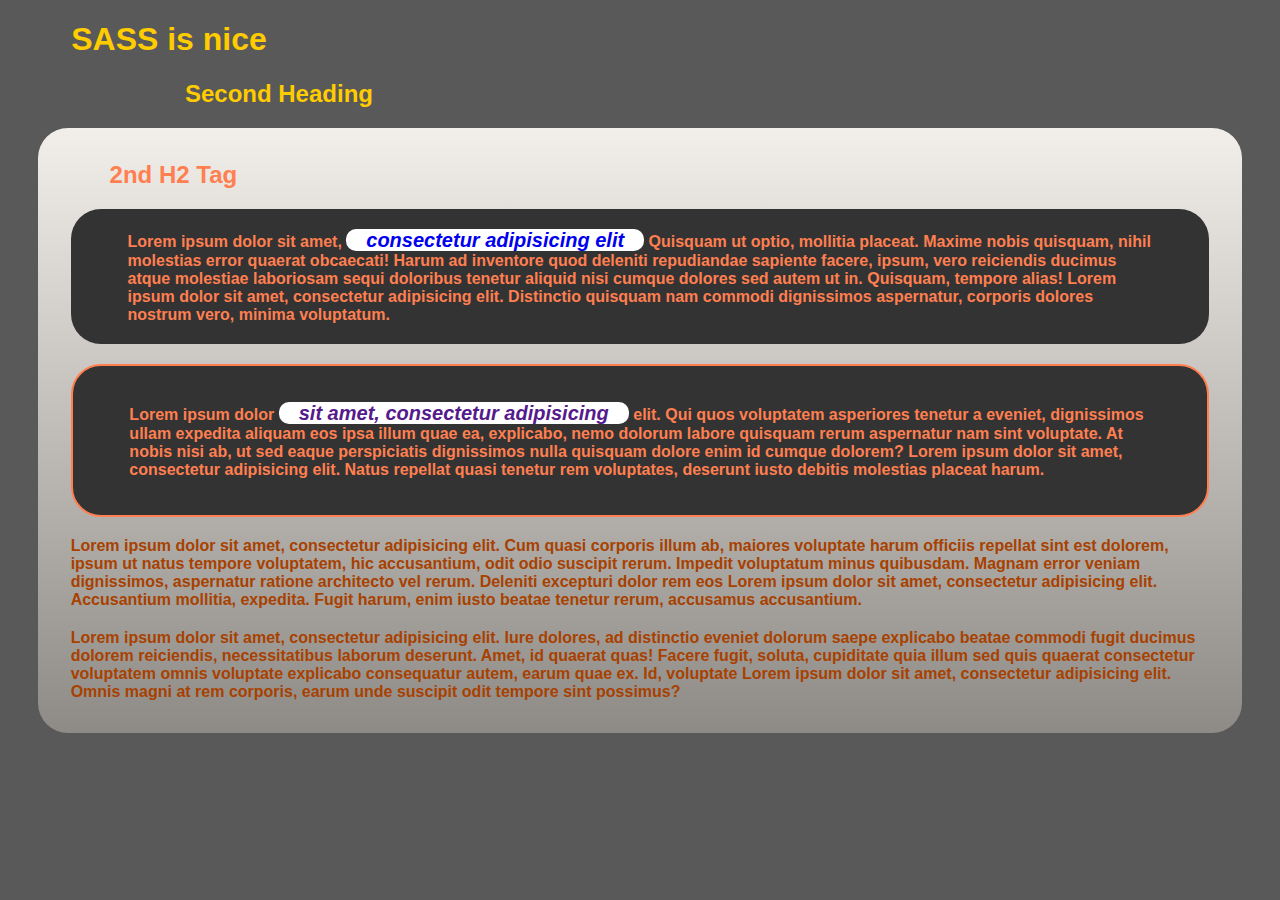
<file: 01_SASS_Basics/index.html>
<!DOCTYPE html>
<html lang="en">

<head>
  <meta charset="UTF-8">
  <meta name="viewport" content="width=device-width, initial-scale=1.0">
  <meta http-equiv="X-UA-Compatible" content="ie=edge">
  <title>SASS LevelUpTuts</title>
  <link rel="stylesheet" href="css/main.css">
</head>

<body>
  <header>
    <h1>SASS is nice</h1>
    <h2>Second Heading</h2>
  </header>

  <div role="main" class="grad">

    <h2>2nd H2 Tag</h2>

    <div class="intro">

      <p class="par1">Lorem ipsum dolor sit amet, <a href="#">consectetur adipisicing elit</a> Quisquam ut optio, mollitia placeat. Maxime nobis quisquam, nihil molestias error quaerat obcaecati! Harum ad inventore quod deleniti repudiandae sapiente facere, ipsum, vero
        reiciendis ducimus atque molestiae laboriosam sequi doloribus tenetur aliquid nisi cumque dolores sed autem ut in. Quisquam, tempore alias! Lorem ipsum dolor sit amet, consectetur adipisicing elit. Distinctio quisquam nam commodi dignissimos aspernatur,
        corporis dolores nostrum vero, minima voluptatum.</p>

    </div>

    <div class="feature">

      <p class="par1">Lorem ipsum dolor <a href="">sit amet, consectetur adipisicing</a> elit. Qui quos voluptatem asperiores tenetur a eveniet, dignissimos ullam expedita aliquam eos ipsa illum quae ea, explicabo, nemo dolorum labore quisquam rerum aspernatur nam sint
      voluptate. At nobis nisi ab, ut sed eaque perspiciatis dignissimos nulla quisquam dolore enim id cumque dolorem? Lorem ipsum dolor sit amet, consectetur adipisicing elit. Natus repellat quasi tenetur rem voluptates, deserunt iusto debitis molestias
      placeat harum.</p>

    </div>

    <p class="par">Lorem ipsum dolor sit amet, consectetur adipisicing elit. Cum quasi corporis illum ab, maiores voluptate harum officiis repellat sint est dolorem, ipsum ut natus tempore voluptatem, hic accusantium, odit odio suscipit rerum. Impedit voluptatum minus
      quibusdam. Magnam error veniam dignissimos, aspernatur ratione architecto vel rerum. Deleniti excepturi dolor rem eos Lorem ipsum dolor sit amet, consectetur adipisicing elit. Accusantium mollitia, expedita. Fugit harum, enim iusto beatae tenetur
      rerum, accusamus accusantium.</p>

    <p class="par">Lorem ipsum dolor sit amet, consectetur adipisicing elit. Iure dolores, ad distinctio eveniet dolorum saepe explicabo beatae commodi fugit ducimus dolorem reiciendis, necessitatibus laborum deserunt. Amet, id quaerat quas! Facere fugit, soluta, cupiditate
      quia illum sed quis quaerat consectetur voluptatem omnis voluptate explicabo consequatur autem, earum quae ex. Id, voluptate Lorem ipsum dolor sit amet, consectetur adipisicing elit. Omnis magni at rem corporis, earum unde suscipit odit tempore
      sint possimus?</p>

  </div>

</body>

</html>
</file>
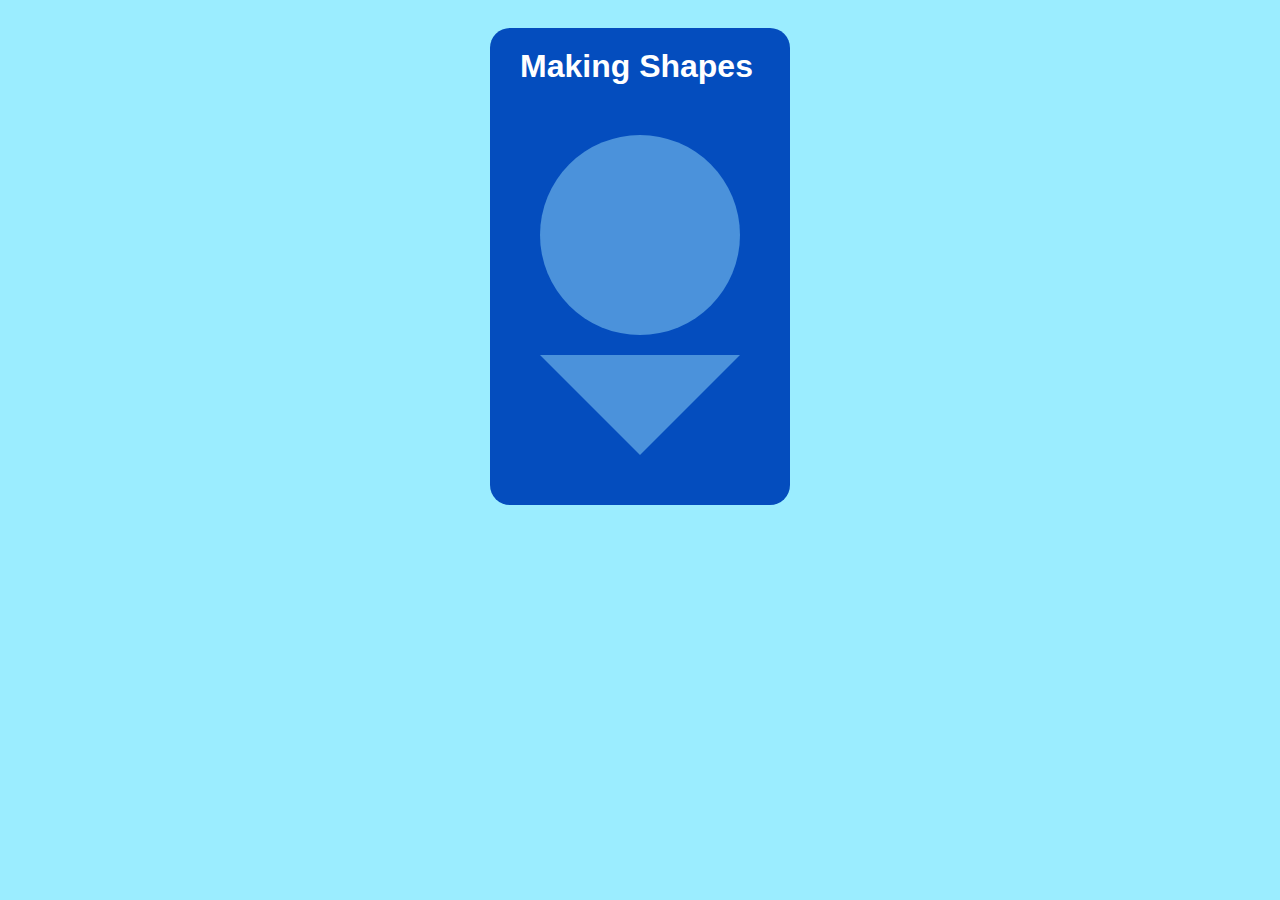
<file: 02_Makng_Shapes_With_Mixins/index.html>
<!DOCTYPE html>
<html lang="en">

<head>
  <meta charset="UTF-8">
  <meta name="viewport" content="width=device-width, initial-scale=1.0">
  <meta http-equiv="X-UA-Compatible" content="ie=edge">
  <title>Shapes With Mixins</title>
  <link rel="stylesheet" href="css/main.css">
</head>

<body>
  <div class="container">
    <header>
      <h1>Making Shapes</h1>
    </header>

    <div class="main">
      <a href="#" class="circle ir">Circle</a>
      <a href="#" class="triangle ir">Triangle</a>
    </div>

    <footer>
    </footer>
  </div>
</body>

</html>
</file>
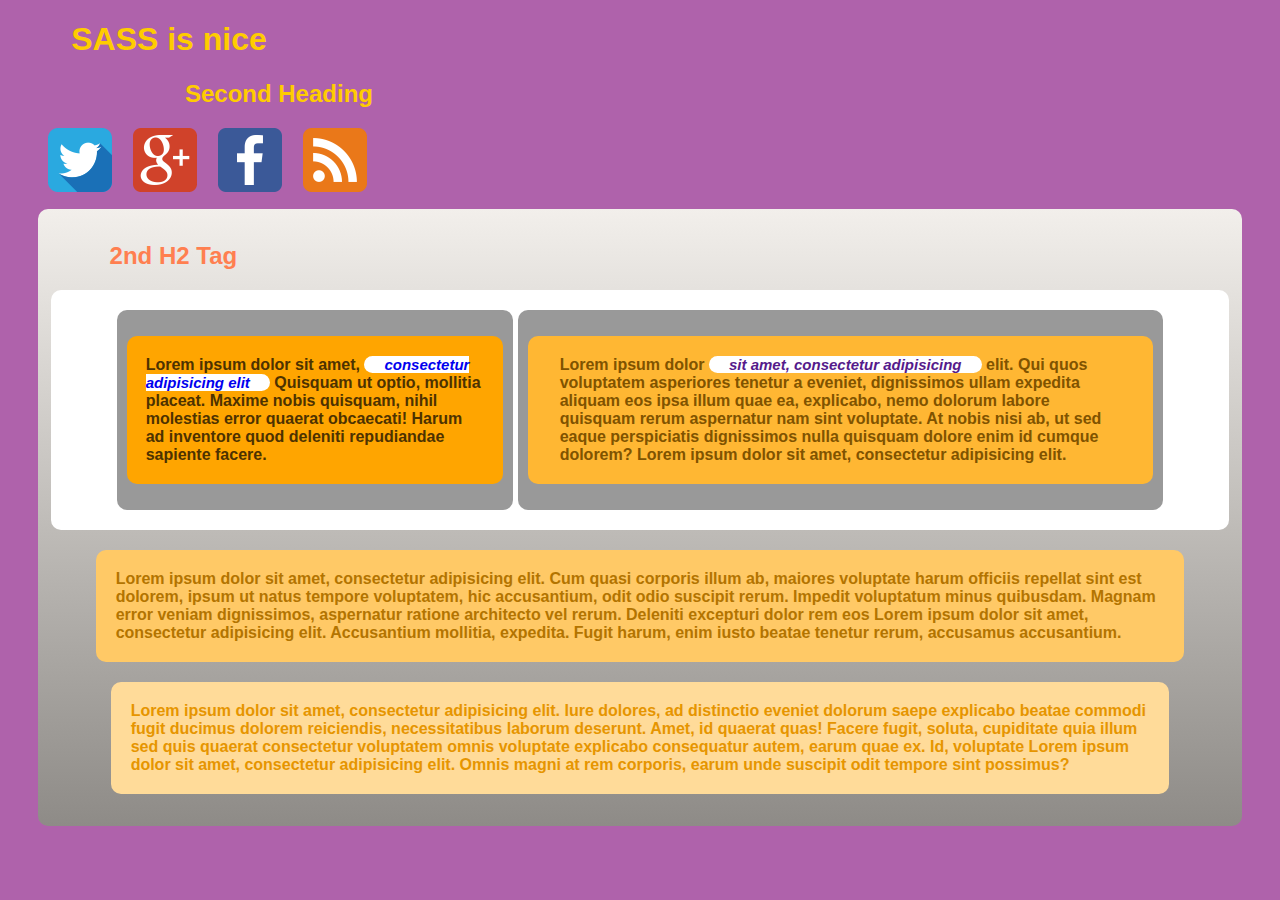
<file: 03_SASS_Advance/index.html>
<!DOCTYPE html>
<html lang="en">

<head>
  <meta charset="UTF-8">
  <meta name="viewport" content="width=device-width, initial-scale=1.0">
  <meta http-equiv="X-UA-Compatible" content="ie=edge">
  <title>SASS Advance</title>
  <link rel="stylesheet" href="css/main.css">
</head>

<body>
  <header>
    <h1>SASS is nice</h1>
    <h2>Second Heading</h2>
  </header>

  <ul class="social-icons clear-fix">
    <li class="twitter"><a href="#">Twitter</a></li>
    <li class="gplus"><a href="#">Google</a></li>
    <li class="facebook"><a href="#">Facebook</a></li>
    <li class="rss"><a href="#">RSS</a></li>
  </ul>

  <div role="main" class="grad">

    <h2>2nd H2 Tag</h2>

    <section>
      <div class="intro">

        <p class="one par-1">Lorem ipsum dolor sit amet, <a href="#">consectetur adipisicing elit</a> Quisquam ut optio, mollitia placeat. Maxime nobis quisquam, nihil molestias error quaerat obcaecati! Harum ad inventore quod deleniti repudiandae sapiente facere.
        </p>

      </div>

      <div class="feature">

        <p class="two par-2">Lorem ipsum dolor <a href="">sit amet, consectetur adipisicing</a> elit. Qui quos voluptatem asperiores tenetur a eveniet, dignissimos ullam expedita aliquam eos ipsa illum quae ea, explicabo, nemo dolorum labore quisquam rerum aspernatur nam
          sint voluptate. At nobis nisi ab, ut sed eaque perspiciatis dignissimos nulla quisquam dolore enim id cumque dolorem? Lorem ipsum dolor sit amet, consectetur adipisicing elit.</p>

      </div>

    </section>


    <div class="clear-fix"></div>

    <p class="three par-3">Lorem ipsum dolor sit amet, consectetur adipisicing elit. Cum quasi corporis illum ab, maiores voluptate harum officiis repellat sint est dolorem, ipsum ut natus tempore voluptatem, hic accusantium, odit odio suscipit rerum. Impedit voluptatum minus
      quibusdam. Magnam error veniam dignissimos, aspernatur ratione architecto vel rerum. Deleniti excepturi dolor rem eos Lorem ipsum dolor sit amet, consectetur adipisicing elit. Accusantium mollitia, expedita. Fugit harum, enim iusto beatae tenetur
      rerum, accusamus accusantium.</p>

    <p class="four par-4">Lorem ipsum dolor sit amet, consectetur adipisicing elit. Iure dolores, ad distinctio eveniet dolorum saepe explicabo beatae commodi fugit ducimus dolorem reiciendis, necessitatibus laborum deserunt. Amet, id quaerat quas! Facere fugit, soluta, cupiditate
      quia illum sed quis quaerat consectetur voluptatem omnis voluptate explicabo consequatur autem, earum quae ex. Id, voluptate Lorem ipsum dolor sit amet, consectetur adipisicing elit. Omnis magni at rem corporis, earum unde suscipit odit tempore
      sint possimus?</p>

  </div>

</body>

</html>
</file>
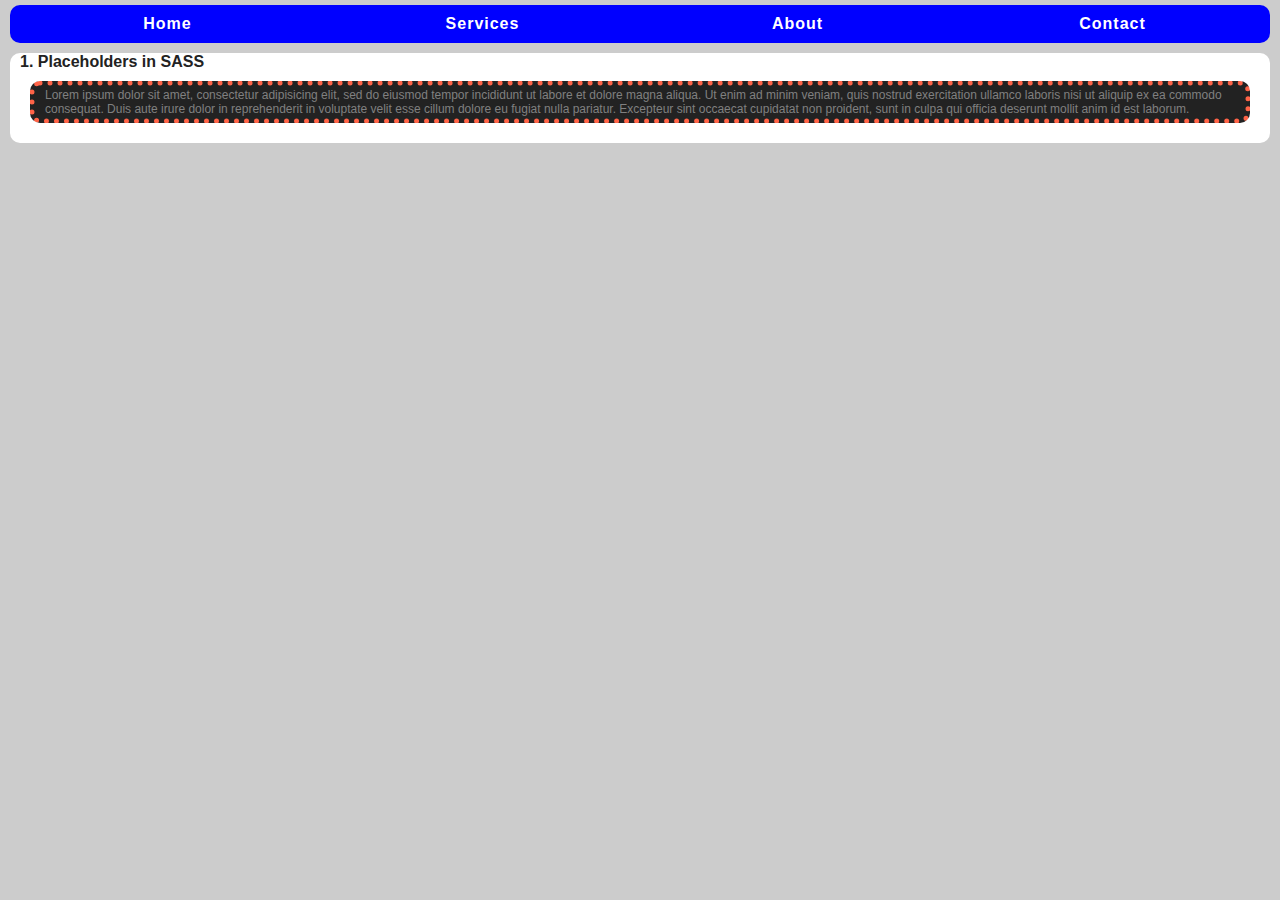
<file: 04_SASS_Advance_2/index.html>
<!DOCTYPE html>
<html lang="en">
<head>
  <meta charset="UTF-8">
  <meta name="viewport" content="width=device-width, initial-scale=1.0">
  <meta http-equiv="X-UA-Compatible" content="ie=edge">
  <title>04 SASS Advance 2</title>
  <link rel="stylesheet" href="css/main.css">
</head>
<body>
  <!-- <p>Lorem ipsum dolor sit amet.</p> -->
  <div class="header">
    <div class="navbar">
    <ul class="nav">
      <li class="nav-items nav-items-one">Home</li>
      <li class="nav-items nav-items-two">Services</li>
      <li class="nav-items nav-items-three">About</li>
      <li class="nav-items nav-items-four">Contact</li>
    </ul>
    </div>
  </div>
  <div class="container">
  <div class="clear-fix"></div>
    <p class="headings">1. Placeholders in SASS</p>
    <div class="sign">
      <p>Lorem ipsum dolor sit amet, consectetur adipisicing elit, sed do eiusmod tempor incididunt ut labore et dolore magna aliqua. Ut enim ad minim veniam, quis nostrud exercitation ullamco laboris nisi ut aliquip ex ea commodo consequat. Duis aute irure dolor in reprehenderit in voluptate velit esse cillum dolore eu fugiat nulla pariatur. Excepteur sint occaecat cupidatat non proident, sunt in culpa qui officia deserunt mollit anim id est laborum.</p>
    </div>
  </div>
</body>
</html>
</file>
<file: 01_SASS_Basics/css/main.css>
body {
  background: #595959;
  font-family: sans-serif;
  color: #a84100;
}

header {
  margin: 20px 5%;
}
header h1 {
  color: #ffcc00;
}
header h2 {
  margin: 10px 10%;
  color: #ffcc00;
}

.grad {
  padding: 1%;
  background: #f2ffeb;
  margin: 0 30px 30px;
  -webkit-border-radius: 30px;
  -moz-border-radius: 30px;
  border-radius: 30px;
  background-image: -webkit-gradient(linear, left top, left bottom, from(#f2efeb), to(#8e8b87));
  background-image: -webkit-linear-gradient(top, #f2efeb, #8e8b87);
  background-image: -moz-linear-gradient(top, #f2efeb, #8e8b87);
  background-image: -ms-linear-gradient(top, #f2efeb, #8e8b87);
  background-image: -o-linear-gradient(top, #f2efeb, #8e8b87);
  background-image: linear-gradient(top, #f2efeb, #8e8b87);
}
.grad h2 {
  margin: 20px 5%;
  color: coral;
}
.grad .intro, .grad .feature {
  -webkit-border-radius: 30px;
  -moz-border-radius: 30px;
  border-radius: 30px;
  background: #333;
  margin: 20px;
  font-weight: bold;
}
.grad .intro .par1, .grad .feature .par1 {
  padding: 20px 5%;
  color: coral;
}
.grad .intro .par1 a, .grad .feature .par1 a {
  font-size: 20px;
  font-style: italic;
  text-decoration: none;
  background: white;
  -webkit-border-radius: 10px;
  -moz-border-radius: 10px;
  border-radius: 10px;
  padding: 0 20px;
}
.grad .intro .par1 a:hover, .grad .feature .par1 a:hover {
  background: #666;
  color: white;
}
.grad .feature {
  border: 2px solid coral;
}

.par {
  margin: 20px;
  font-weight: bold;
}
</file>
<file: 02_Makng_Shapes_With_Mixins/css/main.css>
.container {
  margin: 20px auto auto;
  width: auto;
  display: inline-block;
  border-radius: 20px;
  background-color: #044DBE;
  color: #fff; }
  .container header h1 {
    margin: 20px 30px; }
  .container .main {
    margin: 50px; }
    .container .main .circle {
      display: block;
      margin: 20px 0;
      height: 200px;
      width: 200px;
      background: #4B92DB;
      -webkit-border-radius: 100px;
      -moz-border-radius: 100px;
      -o-border-radius: 100px;
      border-radius: 100px;
      -webkit-background-clip: padding-box;
      -moz-background-clip: padding-box;
      -o-background-clip: padding-box;
      background-clip: padding-box; }
      .container .main .circle:hover {
        background: #B4FAFA; }
    .container .main .triangle {
      display: block;
      margin: 20px 0;
      height: 0;
      width: 0;
      border-left: 100px solid transparent;
      border-right: 100px solid transparent;
      border-top: 100px solid #4B92DB; }
      .container .main .triangle:hover {
        border-top-color: #B4FAFA; }
    .container .main .ir {
      font: 0/0 a;
      text-shadow: none;
      color: transparent; }

body {
  background: #9BEDFF;
  font-family: Arial,Helvetica,sans-serif;
  display: flex;
  justify-content: center; }

/*# sourceMappingURL=main.css.map */
</file>
<file: 03_SASS_Advance/css/main.css>
.twitter {
  background: url("../img/twitter.png") no-repeat; }

.gplus {
  background: url("../img/gplus.png") no-repeat; }

.facebook {
  background: url("../img/facebook.png") no-repeat; }

.rss {
  background: url("../img/rss.png") no-repeat; }

body {
  background: #AF62AB;
  font-family: sans-serif;
  color: #A84100; }

header {
  margin: 20px 5%; }
  header h1 {
    color: #FFCC00; }
  header h2 {
    margin: 10px 10%;
    color: #FFCC00; }

.grad {
  padding: 1%;
  margin: 0 30px 30px;
  -webkit-border-radius: 10px;
  -moz-border-radius: 10px;
  border-radius: 10px;
  background-image: -webkit-gradient(linear, left top, left bottom, from(#f2efeb), to(#8e8b87));
  background-image: -webkit-linear-gradient(top, #f2efeb, #8e8b87);
  background-image: -moz-linear-gradient(top, #f2efeb, #8e8b87);
  background-image: -ms-linear-gradient(top, #f2efeb, #8e8b87);
  background-image: -o-linear-gradient(top, #f2efeb, #8e8b87);
  background-image: linear-gradient(top, #f2efeb, #8e8b87); }
  .grad h2 {
    margin: 20px 5%;
    color: coral; }
  .grad .par-3 {
    margin-right: 45px;
    margin-left: 45px;
    display: flex;
    justify-content: center; }
  .grad .par-4 {
    margin-right: 60px;
    margin-left: 60px;
    display: flex;
    justify-content: center; }
  .grad .par-1 {
    background: orange;
    color: #4d3200; }
  .grad .par-2 {
    background: #ffb733;
    color: #805300; }
  .grad .par-3 {
    background: #ffc966;
    color: #b37400; }
  .grad .par-4 {
    background: #ffdb99;
    color: #e69500; }
  .grad section {
    margin: auto;
    background: #ffffff;
    display: flex;
    justify-content: center;
    -webkit-border-radius: 10px;
    -moz-border-radius: 10px;
    border-radius: 10px; }
  .grad .intro, .grad .feature {
    -webkit-border-radius: 10px;
    -moz-border-radius: 10px;
    border-radius: 10px;
    background: rgba(51, 51, 51, 0.5);
    margin: 20px 5px 20px 0;
    padding: 10px;
    font-weight: bold;
    width: 31.9444444444%;
    float: left; }
    .grad .intro .one, .grad .feature .one, .grad .intro .two, .grad .feature .two {
      padding: 20px 5%;
      -webkit-border-radius: 10px;
      -moz-border-radius: 10px;
      border-radius: 10px; }
      .grad .intro .one a, .grad .feature .one a, .grad .intro .two a, .grad .feature .two a {
        font-size: 15px;
        font-style: italic;
        text-decoration: none;
        background: #fff;
        -webkit-border-radius: 10px;
        -moz-border-radius: 10px;
        border-radius: 10px;
        padding: 0 20px; }
      .grad .intro .one a:hover, .grad .feature .one a:hover, .grad .intro .two a:hover, .grad .feature .two a:hover {
        background: #666;
        color: #fff; }
  .grad .feature {
    width: 53%;
    margin: 20px 0; }

.four,
.three {
  margin: 20px;
  font-weight: bold;
  -webkit-border-radius: 10px;
  -moz-border-radius: 10px;
  border-radius: 10px;
  padding: 20px; }

ul.social-icons li {
  list-style: none;
  display: block;
  float: left;
  height: 65px;
  width: 65px;
  margin-right: 20px; }
  ul.social-icons li a {
    color: #fff;
    text-decoration: none;
    color: transparent; }

.clear-fix:after,
.clear-fix:before {
  content: "";
  display: table; }

.clear-fix:after {
  clear: both; }

.clear-fix {
  *zoom: 1; }

/*# sourceMappingURL=main.css.map */
</file>
<file: 04_SASS_Advance_2/css/main.css>
* {
  margin: 0;
  padding: 0;
  font-family: sans-serif; }

body {
  background: #ccc;
  font-family: Arial, Helvetica, sans-serif;
  color: #222; }
  body .header {
    display: grid;
    align-items: center; }
    body .header .navbar {
      margin: 5px 10px 0;
      border-radius: 10px;
      background-color: blue; }
      body .header .navbar .nav {
        display: flex;
        flex-wrap: nowrap;
        flex-direction: row;
        justify-content: center;
        list-style-type: none; }
        body .header .navbar .nav .nav-items {
          padding: 10px 0;
          color: #fff;
          font-weight: bold;
          text-align: center;
          letter-spacing: 1px; }
          body .header .navbar .nav .nav-items:hover {
            background-color: #66A2A1;
            color: #33691E; }
        body .header .navbar .nav .nav-items-one {
          border-top-left-radius: 10px;
          border-bottom-left-radius: 10px;
          flex: 1; }
        body .header .navbar .nav .nav-items-two {
          flex: 1; }
        body .header .navbar .nav .nav-items-three {
          flex: 1; }
        body .header .navbar .nav .nav-items-four {
          flex: 1;
          border-top-right-radius: 10px;
          border-bottom-right-radius: 10px; }
  body .container {
    height: 90%;
    background: #fff;
    margin: 10px;
    padding: 0 10px 10px;
    border-radius: 10px; }
    body .container .clear-fix {
      clear: both; }
    body .container .headings {
      font-weight: bold; }
    body .container .sign {
      font-family: Fantasy , sans-serif;
      border: 5px;
        border-style: dotted;
        border-color: tomato; }

body .container .sign, body .container .box {
  color: grey;
  font-size: 12px;
  background: #222;
  margin: 10px;
  padding: 2px 10px;
  border-radius: 10px; }

/*# sourceMappingURL=main.css.map */
</file>
